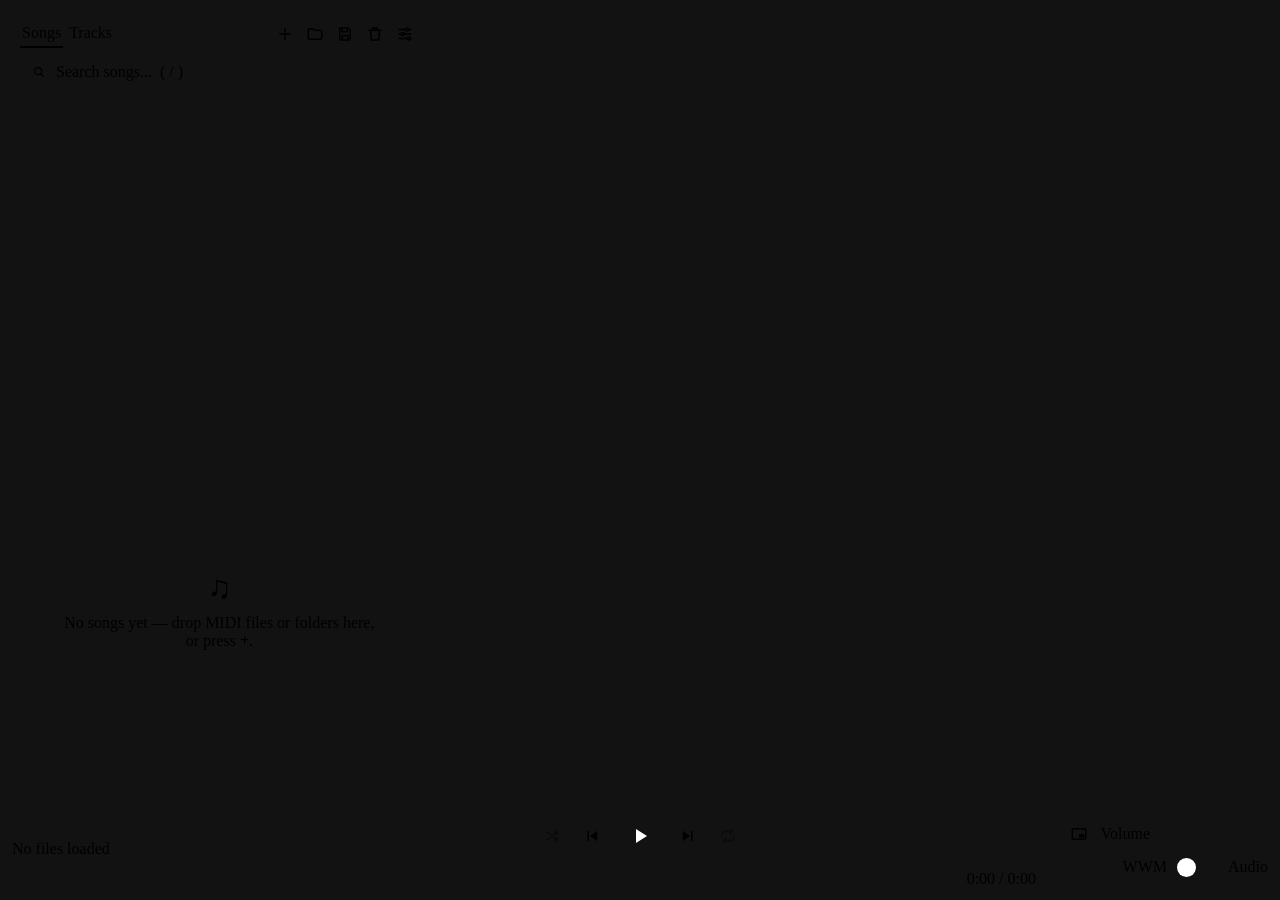
<file: src/web/static/index.html>
<!doctype html>
<html lang="en">
<head>
  <meta charset="utf-8">
  <title>WWM MIDI Player</title>
  <link rel="stylesheet" href="css/app.css">
  <script type="module" src="js/app.js"></script>
</head>
<body>
  <div class="app">
    <aside class="sidebar card">
      <span class="hud-label" aria-hidden="true">SYS//PLAYLIST</span>
      <header class="sidebar-header">
        <nav class="tabs" role="tablist">
          <button class="tab active" data-tab="songs" role="tab">Songs</button>
          <button class="tab" data-tab="tracks" role="tab">Tracks</button>
        </nav>
        <div class="toolbar">
          <button id="add-files" class="icon-button" title="Add MIDI files (Ctrl+O) - or drop files/folders anywhere">
            <svg viewBox="0 0 24 24"><path class="stroke" d="M12 5v14M5 12h14"/></svg>
          </button>
          <button id="load-playlist" class="icon-button" title="Open playlist (.m3u)">
            <svg viewBox="0 0 24 24"><path class="stroke" d="M3 7a2 2 0 0 1 2-2h4l2 2h8a2 2 0 0 1 2 2v8a2 2 0 0 1-2 2H5a2 2 0 0 1-2-2z"/></svg>
          </button>
          <button id="save-playlist" class="icon-button" title="Save playlist (Ctrl+S)">
            <svg viewBox="0 0 24 24"><path class="stroke" d="M5 4h11l3 3v12a1 1 0 0 1-1 1H6a1 1 0 0 1-1-1zM8 4v5h7V4M8 20v-6h8v6"/></svg>
          </button>
          <button id="clear-playlist" class="icon-button" title="Clear playlist">
            <svg viewBox="0 0 24 24"><path class="stroke" d="M4 7h16M9 7V4h6v3M6 7l1 13h10l1-13"/></svg>
          </button>
          <button id="open-settings" class="icon-button" title="Settings">
            <svg viewBox="0 0 24 24"><path class="stroke" d="M4 6h9M17 6h3M4 12h3M11 12h9M4 18h11M19 18h1"/><circle class="stroke" cx="15" cy="6" r="2"/><circle class="stroke" cx="9" cy="12" r="2"/><circle class="stroke" cx="17" cy="18" r="2"/></svg>
          </button>
        </div>
      </header>
      <section id="songs-pane" class="pane">
        <label class="search">
          <svg viewBox="0 0 24 24"><circle class="stroke" cx="10.5" cy="10.5" r="6"/><path class="stroke" d="M15 15l5 5"/></svg>
          <input id="search" type="search" placeholder="Search songs...  ( / )" autocomplete="off">
        </label>
        <ul id="song-list" class="list"></ul>
        <div id="empty-songs" class="empty-state">
          <div class="empty-icon">&#9835;</div>
          <div>No songs yet &mdash; drop MIDI files or folders here,<br>or press <b>+</b>.</div>
        </div>
      </section>
      <section id="tracks-pane" class="pane hidden">
        <div class="song-tools">
          <div class="song-tools-row">
            <span class="caption">Transpose</span>
            <div class="stepper">
              <button id="transpose-down" title="Down a semitone">&minus;</button>
              <output id="transpose-value">0</output>
              <button id="transpose-up" title="Up a semitone">+</button>
            </div>
            <button id="transpose-auto" class="pill-button" title="Shift the song to fit as much as possible into WWM's playable range">Auto-fit</button>
          </div>
          <div class="song-tools-row">
            <span class="caption">WWM range</span>
            <div class="range-meter"><div id="range-fill"></div></div>
            <span id="range-value" class="range-value">&ndash;</span>
          </div>
        </div>
        <ul id="track-list" class="list"></ul>
        <div id="empty-tracks" class="empty-state">Play a song to see its tracks.</div>
      </section>
    </aside>

    <main class="stage card">
      <span class="hud-label" aria-hidden="true">VIS//88-KEY</span>
      <canvas id="visualizer"></canvas>
      <div id="telemetry" class="telemetry"></div>
    </main>

    <footer class="now-playing card">
      <span class="hud-label" aria-hidden="true">AUD//TRANSPORT</span>
      <div class="np-info">
        <div id="np-title" class="np-title glitch" data-text="No files loaded">No files loaded</div>
        <div id="np-artist" class="np-artist"></div>
        <div class="status-chips">
          <span id="chip-status" class="chip"></span>
          <span id="chip-mode" class="chip chip-mode"></span>
        </div>
      </div>
      <div class="np-center">
        <div class="transport">
          <button id="shuffle" class="transport-button toggle" title="Shuffle">
            <svg viewBox="0 0 24 24"><path class="stroke" d="M4 7h3l10 10h3M4 17h3l3-3M14 10l3-3h3M17 4l3 3-3 3M17 14l3 3-3 3"/></svg>
          </button>
          <button id="previous" class="transport-button" title="Previous (F9)">
            <svg viewBox="0 0 24 24"><path d="M6 5h2v14H6zM9.5 12L19 5v14z"/></svg>
          </button>
          <button id="play" class="transport-button primary" title="Play/Pause (Space, F10)">
            <svg viewBox="0 0 24 24"><path class="icon-play" d="M8 5v14l11-7z"/><path class="icon-pause" d="M7 5h4v14H7zM13 5h4v14h-4z"/></svg>
          </button>
          <button id="next" class="transport-button" title="Next (F11)">
            <svg viewBox="0 0 24 24"><path d="M16 5h2v14h-2zM14.5 12L5 19V5z"/></svg>
          </button>
          <button id="repeat" class="transport-button toggle" title="Repeat">
            <svg viewBox="0 0 24 24"><path class="stroke" d="M4 12V9a3 3 0 0 1 3-3h11M15 3l3 3-3 3M20 12v3a3 3 0 0 1-3 3H6M9 21l-3-3 3-3"/></svg>
          </button>
        </div>
        <div class="progress-row">
          <div id="progress" class="slider progress" title="Seek (&larr; / &rarr;)">
            <div class="slider-fill"></div><div class="slider-thumb"></div>
            <div id="seek-tip" class="seek-tip hidden"></div>
          </div>
          <span id="time" class="time">0:00 / 0:00</span>
        </div>
      </div>
      <div class="np-side">
        <div class="side-row">
          <button id="mini-player" class="icon-button" title="Mini player - stays on top of the game (M)">
            <svg viewBox="0 0 24 24"><rect class="stroke" x="3" y="5" width="18" height="14" rx="2"/><rect x="12" y="12" width="7" height="5" rx="1"/></svg>
          </button>
          <span class="caption">Volume</span>
          <div id="volume" class="slider volume" title="Volume (&uarr; / &darr;)"><div class="slider-fill"></div><div class="slider-thumb"></div></div>
        </div>
        <div class="side-row">
          <span class="caption">WWM</span>
          <label class="switch mode-switch" title="Audio/WWM mode (F8)"><input id="mode" type="checkbox"><span></span></label>
          <span class="caption">Audio</span>
        </div>
      </div>
    </footer>
  </div>

  <div id="settings" class="popover card hidden" role="dialog" aria-label="Settings">
    <div class="popover-row">
      <span>Skin</span>
      <select id="skin-select"></select>
    </div>
    <div class="popover-row" id="theme-row">
      <span>Theme</span>
      <span class="theme-toggle"><span>Dark</span><label class="switch"><input id="theme" type="checkbox"><span></span></label><span>Light</span></span>
    </div>
    <div class="popover-row">
      <span>WWM keys</span>
      <button id="open-keys" class="pill-button">Configure&hellip;</button>
    </div>
    <div class="shortcuts">
      <b>Space</b> play/pause &middot; <b>&larr;/&rarr;</b> seek 5s &middot; <b>&uarr;/&darr;</b> volume &middot;
      <b>Enter</b> play selected &middot; <b>Del</b> remove &middot; <b>/</b> search &middot; <b>M</b> mini player
    </div>
  </div>

  <ul id="context-menu" class="menu card hidden" role="menu">
    <li data-action="play" role="menuitem">Play</li>
    <li data-action="reveal" role="menuitem">Show in folder</li>
    <li data-action="remove" role="menuitem" class="danger">Remove from playlist</li>
  </ul>

  <div id="keys-modal" class="modal hidden" role="dialog" aria-label="WWM key bindings">
    <div class="modal-card card">
      <header class="modal-header">
        <span class="np-title">WWM key bindings</span>
        <button id="close-keys" class="icon-button" title="Close (Esc)">
          <svg viewBox="0 0 24 24"><path class="stroke" d="M6 6l12 12M18 6L6 18"/></svg>
        </button>
      </header>
      <p class="modal-hint">Click a note, then press a letter or digit. Sharps/flats follow as Shift/Ctrl + that key.</p>
      <div id="keys-grid" class="keys-grid"></div>
      <p id="keys-error" class="modal-error"></p>
      <footer class="modal-footer"><button id="reset-keys" class="pill-button">Reset to defaults</button></footer>
    </div>
  </div>

  <div id="drop-overlay" class="drop-overlay hidden"><div>Drop MIDI files or folders to add them</div></div>
  <div id="toast" class="toast card hidden"><span class="toast-icon">!</span><span id="toast-message"></span></div>
</body>
</html>
</file>
<file: src/web/static/css/app.css>
/*
 * WWM MIDI Player web UI.
 *
 * Every color, radius, and font comes from the active skin (utils/skins.py),
 * set as CSS variables on <html> by app.js#applySkin. Skin effect flags are
 * data attributes on <html>: data-glass, data-hud, data-glow - so skin rules
 * below are plain attribute selectors instead of per-widget code.
 */

:root {
  --spacing-xs: 4px;
  --spacing-sm: 8px;
  --spacing-md: 12px;
  --side-column: 220px;
  --glow-size: 12px;
  color-scheme: dark;
}

* { box-sizing: border-box; }

html, body {
  margin: 0;
  height: 100%;
  overflow: hidden;
  background: var(--background);
  color: var(--white);
  font: 13px var(--font-body);
  user-select: none;
}

button {
  font: inherit;
  color: inherit;
  background: none;
  border: none;
  cursor: pointer;
  padding: 0;
}

svg { width: 18px; height: 18px; fill: currentColor; }
svg .stroke {
  fill: none;
  stroke: currentColor;
  stroke-width: 2;
  stroke-linecap: round;
  stroke-linejoin: round;
}

.hidden { display: none !important; }
.hud-label { display: none; }  /* decorative panel tags; skins opt in (see Cyberpunk) */

/* ---- Layout -------------------------------------------------------------- */

.app {
  display: grid;
  grid-template-columns: minmax(260px, 1fr) 2fr;
  grid-template-rows: minmax(0, 1fr) auto;
  gap: var(--spacing-md);
  height: 100%;
  padding: var(--spacing-md) var(--spacing-md) 0;
}

.card {
  background: var(--background-1);
  border: 1px solid var(--border);
  border-radius: var(--radius-md);
}

.sidebar {
  display: flex;
  flex-direction: column;
  min-height: 0;
  padding: var(--spacing-sm);
  gap: var(--spacing-sm);
}

.stage {
  position: relative;
  min-height: 0;
  overflow: hidden;
  border-radius: 0;
  border: none;
}

.stage canvas { display: block; width: 100%; height: 100%; }

.now-playing {
  grid-column: 1 / -1;
  display: grid;
  grid-template-columns: var(--side-column) 1fr var(--side-column);
  align-items: center;
  gap: var(--spacing-md);
  margin: 0 calc(-1 * var(--spacing-md));
  padding: var(--spacing-md);
  border-radius: 0;
  border-width: 1px 0 0;
  border-color: var(--background-2);
}

/* ---- Sidebar ------------------------------------------------------------- */

.sidebar-header { display: flex; align-items: center; justify-content: space-between; }

.tabs { display: flex; gap: var(--spacing-xs); }
.tab {
  color: var(--text-muted);
  padding: 4px 2px;
  border-bottom: 2px solid transparent;
  font-family: var(--font-heading);
}
.tab.active { color: var(--white); border-bottom-color: var(--accent-1); }

.toolbar { display: flex; gap: 2px; }
.icon-button {
  display: grid;
  place-items: center;
  width: 28px;
  height: 28px;
  border-radius: var(--radius-sm);
  color: var(--text-muted);
}
.icon-button:hover { color: var(--white); background: var(--background-2); }
.icon-button.active { color: var(--accent-1); }

.pane { display: flex; flex-direction: column; gap: var(--spacing-sm); min-height: 0; flex: 1; }

.search {
  display: flex;
  align-items: center;
  gap: var(--spacing-sm);
  padding: 6px var(--spacing-md);
  background: var(--background-1);
  border: 1px solid var(--background-2);
  border-radius: 999px;
  color: var(--white);
}
.search:focus-within { border-color: var(--accent-1); }
.search svg { width: 14px; height: 14px; }
.search input {
  flex: 1;
  background: none;
  border: none;
  outline: none;
  color: var(--white);
  font: inherit;
}
.search input::placeholder { color: var(--text-muted); }

.list {
  list-style: none;
  margin: 0;
  padding: 0;
  overflow-y: auto;
  flex: 1;
}
.list::-webkit-scrollbar { width: 10px; }
.list::-webkit-scrollbar-thumb {
  background: var(--background-2);
  border: 2px solid transparent;
  background-clip: padding-box;
  border-radius: 999px;
}
.list::-webkit-scrollbar-thumb:hover { background-color: var(--accent-1); }

.song {
  position: relative;
  display: grid;
  grid-template-columns: 20px minmax(0, 1fr) auto;
  column-gap: var(--spacing-sm);
  align-items: center;
  margin: 3px 4px;
  padding: 8px 8px 8px 16px;
  border-radius: var(--radius-sm);
  cursor: default;
}
.song:hover { background: color-mix(in srgb, var(--background-2) 55%, transparent); }
.song.selected::before {
  content: "";
  position: absolute;
  left: 2px;
  top: 2px;
  bottom: 2px;
  width: 3px;
  border-radius: 2px;
  background: var(--accent-1);
}
.song.playing { background: color-mix(in srgb, var(--accent-1) 18%, transparent); }
.song .glyph { color: var(--accent-1); font-size: 10px; visibility: hidden; }
.song.playing .glyph { visibility: visible; }
.song .title { font-weight: 700; font-size: 14px; white-space: nowrap; overflow: hidden; text-overflow: ellipsis; }
.song.playing .title { color: var(--accent-1); }
.song .artist { grid-column: 2 / 4; color: var(--text-muted); font-size: 12px; }
.song .details {
  display: flex;
  align-items: center;
  gap: 6px;
  color: var(--text-muted);
  font: 11px var(--font-mono);
  white-space: nowrap;
}
.song.dragging { opacity: 0.4; }
.song.drop-before { box-shadow: inset 0 2px 0 var(--accent-1); }
.song.drop-after { box-shadow: inset 0 -2px 0 var(--accent-1); }

/* How much of a song is inside WWM's playable range (see utils/song_analysis.py). */
.range-badge {
  --badge-color: var(--volume);
  padding: 0 5px;
  border: 1px solid var(--badge-color);
  border-radius: 7px;
  color: var(--badge-color);
  font-size: 10px;
  line-height: 13px;
}
.range-badge.fair, #range-fill.fair { --badge-color: var(--solo); }
.range-badge.poor, #range-fill.poor { --badge-color: var(--red); }

/* Tracks pane: per-song transpose + WWM range meter. */
.song-tools {
  display: grid;
  gap: var(--spacing-sm);
  padding: var(--spacing-sm);
  border-bottom: 1px solid var(--background-2);
}
.song-tools-row { display: flex; align-items: center; gap: var(--spacing-sm); }
.song-tools-row .caption { width: 76px; color: var(--text-muted); }
.stepper {
  display: flex;
  align-items: center;
  border: 1px solid var(--background-2);
  border-radius: var(--radius-sm);
}
.stepper button { width: 26px; height: 24px; font-weight: 700; color: var(--text-muted); }
.stepper button:hover:not(:disabled) { color: var(--white); background: var(--background-2); }
.stepper output { min-width: 32px; text-align: center; font: 700 12px var(--font-mono); }
.pill-button {
  padding: 4px 12px;
  border: 1px solid var(--background-2);
  border-radius: 999px;
  color: var(--white);
  background: var(--background-1);
}
.pill-button:hover:not(:disabled) { border-color: var(--accent-1); }
button:disabled { opacity: 0.4; cursor: default; }
.range-meter { flex: 1; height: 6px; border-radius: 3px; background: var(--background-2); overflow: hidden; }
#range-fill { --badge-color: var(--volume); height: 100%; background: var(--badge-color); transition: width 0.3s; }
.range-value { width: 36px; text-align: right; font: 700 12px var(--font-mono); }

.empty-state {
  display: grid;
  place-items: center;
  align-content: center;
  gap: var(--spacing-sm);
  flex: 1;
  color: var(--text-muted);
  text-align: center;
}
.empty-icon { font-size: 32px; }

.track {
  display: flex;
  align-items: center;
  gap: var(--spacing-sm);
  padding: 6px var(--spacing-sm);
}
.track .swatch { width: 12px; height: 12px; border-radius: 50%; flex: none; }
.track .name { flex: 1; white-space: nowrap; overflow: hidden; text-overflow: ellipsis; }
.solo {
  width: 22px;
  height: 22px;
  border-radius: 50%;
  background: var(--background-2);
  color: var(--text-muted);
  font-weight: 700;
}
.solo.active { background: var(--solo); color: var(--background); }

/* ---- Switch -------------------------------------------------------------- */

.switch { position: relative; display: inline-block; width: 45px; height: 23px; flex: none; }
.switch input { position: absolute; opacity: 0; inset: 0; margin: 0; cursor: pointer; }
.switch span {
  position: absolute;
  inset: 0;
  border-radius: 11px;
  background: var(--background-2);
  pointer-events: none;
  transition: background 0.25s, box-shadow 0.25s;
}
.switch span::after {
  content: "";
  position: absolute;
  top: 2px;
  left: 2px;
  width: 19px;
  height: 19px;
  border-radius: 50%;
  background: #fff;
  transition: transform 0.25s cubic-bezier(0.65, 0, 0.35, 1);
}
.switch input:checked + span { background: var(--switch-color, var(--accent-1)); }
.switch input:checked + span::after { transform: translateX(22px); }
.switch input:disabled + span { opacity: 0.4; }
.mode-switch { --switch-color: var(--mode); }
.track .switch { --switch-color: var(--volume); }

/* ---- Now Playing bar ----------------------------------------------------- */

.np-info { min-width: 0; }
.np-title {
  font: 700 16px var(--font-heading);
  white-space: nowrap;
  overflow: hidden;
  text-overflow: ellipsis;
}
.np-artist { color: var(--text-muted); font-size: 12px; }
.status-chips { display: none; gap: var(--spacing-xs); margin-top: var(--spacing-xs); }
.chip {
  --chip-color: var(--text-muted);
  height: 18px;
  padding: 0 8px;
  border: 1px solid var(--chip-color);
  border-radius: 9px;
  color: var(--chip-color);
  font: 700 10px/16px var(--font-mono);
}
.chip.live { --chip-color: var(--green); }
.chip-mode { --chip-color: var(--mode); }

.np-center { display: flex; flex-direction: column; gap: var(--spacing-sm); }
.transport { display: flex; justify-content: center; align-items: center; gap: var(--spacing-xs); }
.transport-button {
  display: grid;
  place-items: center;
  width: 36px;
  height: 36px;
  border-radius: 50%;
  color: var(--accent-1);
  background: color-mix(in srgb, var(--accent-1) 14%, transparent);
  transition: transform 0.15s, filter 0.15s, background 0.2s;
}
.transport-button:hover { transform: scale(1.08); filter: brightness(1.25); }
.transport-button:active { transform: scale(0.92); }
.transport-button.toggle { background: color-mix(in srgb, var(--accent-1) 6%, transparent); opacity: 0.4; }
.transport-button.toggle.active { background: color-mix(in srgb, var(--accent-1) 43%, transparent); opacity: 1; }
.transport-button.primary { width: 52px; height: 52px; background: var(--accent-1); color: #fff; }
.transport-button.primary svg { width: 24px; height: 24px; }
.transport-button .icon-pause, .transport-button.playing .icon-play { display: none; }
.transport-button.playing .icon-pause { display: inline; }

.progress-row { display: flex; align-items: center; gap: var(--spacing-sm); }
.time { font: 700 13px var(--font-mono); white-space: nowrap; }

.np-side { display: flex; flex-direction: column; align-items: flex-end; gap: var(--spacing-sm); }
.side-row { display: flex; align-items: center; gap: var(--spacing-sm); }

/* ---- Sliders (progress + volume) ----------------------------------------- */

.slider {
  --fill-from: var(--accent-1);
  position: relative;
  height: 18px;
  cursor: pointer;
  flex: 1;
}
.slider.volume { --fill-from: var(--volume); flex: none; width: 110px; }
.slider::before, .slider-fill {
  content: "";
  position: absolute;
  left: 0;
  top: 6px;
  height: 6px;
}
.slider::before { right: 0; border-radius: 3px; background: var(--background-2); }
.slider-fill { width: calc(var(--value, 0) * 100%); }
/* The paint lives on a pseudo-element so skins can mask it (hud segments)
   while the unmasked .slider-fill carries the glow filter - a mask would
   otherwise clip the element's own glow. */
.slider-fill::before {
  content: "";
  position: absolute;
  inset: 0;
  border-radius: 3px;
  background: linear-gradient(90deg, var(--fill-from), var(--highlight));
}
.slider-thumb {
  position: absolute;
  top: 3px;
  left: calc(var(--value, 0) * 100% - 6px);
  width: 12px;
  height: 12px;
  border-radius: 50%;
  background: var(--white);
  opacity: 0;
  transition: opacity 0.12s;
}
.slider:hover .slider-thumb, .slider.dragging .slider-thumb { opacity: 1; }
.seek-tip {
  position: absolute;
  bottom: 20px;
  translate: -50% 0;
  padding: 2px 6px;
  border-radius: var(--radius-sm);
  background: var(--background-2);
  color: var(--white);
  font: 11px var(--font-mono);
  pointer-events: none;
  white-space: nowrap;
}
/* The volume handle is always shown; the progress thumb only on hover. */
.slider.volume .slider-thumb { opacity: 1; top: 1px; left: calc(var(--value, 0) * 100% - 8px); width: 16px; height: 16px; }

/* ---- Settings popover & toast -------------------------------------------- */

.popover {
  position: fixed;
  z-index: 10;
  translate: -100% 0;  /* app.js sets left to the button's right edge */
  display: grid;
  gap: var(--spacing-md);
  padding: var(--spacing-md) 16px;
  background: var(--background);
  border-color: var(--background-2);
  box-shadow: 0 12px 32px rgb(0 0 0 / 0.4);
}
.popover-row { display: flex; align-items: center; justify-content: space-between; gap: 24px; }
.popover-row.disabled { color: var(--text-muted); }
.theme-toggle { display: flex; align-items: center; gap: var(--spacing-sm); }
select {
  min-width: 140px;
  padding: 5px 12px;
  color: var(--white);
  background: var(--background-1);
  border: 1px solid var(--background-2);
  border-radius: var(--radius-sm);
  font: inherit;
  outline: none;
}
select:hover, select:focus { border-color: var(--accent-1); }

.toast {
  position: fixed;
  top: var(--spacing-md);
  right: var(--spacing-md);
  z-index: 20;
  display: flex;
  align-items: center;
  gap: var(--spacing-sm);
  max-width: 360px;
  padding: var(--spacing-sm) var(--spacing-md);
  border-color: var(--background-2);
  white-space: pre-line;
}
.toast-icon {
  display: grid;
  place-items: center;
  flex: none;
  width: 20px;
  height: 20px;
  border-radius: 50%;
  background: var(--red);
  font-weight: 700;
}
.toast.info .toast-icon { background: var(--accent-1); }

.shortcuts {
  max-width: 280px;
  color: var(--text-muted);
  font-size: 11px;
  line-height: 1.6;
}
.shortcuts b { color: var(--white); font-weight: 600; }

/* ---- Context menu, modal, drop overlay ------------------------------------ */

.menu {
  position: fixed;
  z-index: 15;
  min-width: 190px;
  margin: 0;
  padding: 4px;
  list-style: none;
  background: var(--background);
  border-color: var(--background-2);
  border-radius: var(--radius-sm);
  box-shadow: 0 12px 32px rgb(0 0 0 / 0.4);
}
.menu li { padding: 6px 12px; border-radius: var(--radius-sm); cursor: default; }
.menu li:hover { background: var(--accent-1); color: #fff; }
.menu li.danger:hover { background: var(--red); }

.modal {
  position: fixed;
  inset: 0;
  z-index: 30;
  display: grid;
  place-items: center;
  background: rgb(0 0 0 / 0.5);
}
.modal-card { width: min(560px, 90vw); padding: 16px 20px; background: var(--background); }
.modal-header { display: flex; align-items: center; justify-content: space-between; }
.modal-hint { color: var(--text-muted); margin: 6px 0 14px; }
.modal-error { min-height: 18px; margin: 10px 0 0; color: var(--red); }
.modal-footer { display: flex; justify-content: flex-end; }
.keys-grid { display: grid; grid-template-columns: 70px repeat(7, 1fr); gap: 6px; align-items: center; }
.keys-octave { color: var(--text-muted); }
.keycap {
  display: grid;
  place-items: center;
  height: 44px;
  border: 1px solid var(--background-2);
  border-radius: var(--radius-sm);
  background: var(--background-1);
}
.keycap small { color: var(--text-muted); font-size: 10px; }
.keycap b { font: 700 14px var(--font-mono); }
.keycap:hover { border-color: var(--accent-1); }
.keycap.capturing { border-color: var(--solo); color: var(--solo); }

.drop-overlay {
  position: fixed;
  inset: 0;
  z-index: 40;
  display: grid;
  place-items: center;
  background: color-mix(in srgb, var(--background) 70%, transparent);
  pointer-events: none;
}
.drop-overlay div {
  padding: 28px 40px;
  border: 2px dashed var(--accent-1);
  border-radius: var(--radius-md);
  font: 700 16px var(--font-heading);
}

/* ---- HUD telemetry (populated only on hud skins) -------------------------- */

.telemetry {
  position: absolute;
  top: var(--spacing-md);
  left: var(--spacing-md);
  display: none;
  gap: var(--spacing-sm);
  pointer-events: none;
}
.readout {
  display: flex;
  align-items: center;
  gap: 6px;
  height: 22px;
  padding: 0 10px;
  border: 1px solid var(--border);
  border-radius: 11px;
  background: color-mix(in srgb, var(--background-1) 78%, transparent);
  font: 10px var(--font-mono);
  color: var(--text-muted);
}
.readout b { color: var(--white); font-weight: 400; }
.readout i {
  width: 6px;
  height: 6px;
  border-radius: 50%;
  background: var(--readout-color);
  box-shadow: 0 0 8px var(--readout-color);
}

/* ======================================================================== */
/* Skin effect: glass - lit backdrop, translucent blurred cards              */
/* ======================================================================== */

[data-glass] body {
  background:
    radial-gradient(ellipse 110% 70% at 50% 0%,
      color-mix(in srgb, var(--background) 70%, var(--accent-1) 9%) 0%,
      var(--background) 60%,
      color-mix(in srgb, var(--background) 80%, #000) 100%);
}
[data-glass] .card {
  background:
    linear-gradient(180deg, rgb(255 255 255 / 0.045), transparent 40%),
    color-mix(in srgb, var(--background-1) 72%, transparent);
  backdrop-filter: blur(18px) saturate(1.2);
}
[data-glass] .stage { border: 1px solid var(--border); border-radius: var(--radius-md); }
[data-glass] .now-playing { margin: 0; margin-bottom: var(--spacing-md); border-width: 1px; border-color: var(--border); border-radius: var(--radius-md); }
[data-glass] .search { background: color-mix(in srgb, var(--background) 60%, transparent); }

/* Light glass: frosted white - a cool lit backdrop and cards lifted by soft
   shadows instead of dark edges. */
[data-glass][data-variant="light"] body {
  background:
    radial-gradient(ellipse 110% 70% at 50% 0%,
      color-mix(in srgb, var(--background) 82%, var(--accent-1) 10%) 0%,
      var(--background) 60%,
      color-mix(in srgb, var(--background) 92%, #000) 100%);
}
[data-glass][data-variant="light"] .card {
  background:
    linear-gradient(180deg, rgb(255 255 255 / 0.7), transparent 40%),
    color-mix(in srgb, var(--background-1) 70%, transparent);
  box-shadow: 0 1px 2px rgb(15 23 42 / 0.06), 0 8px 24px rgb(15 23 42 / 0.08);
}
[data-glass][data-variant="light"] .search { background: color-mix(in srgb, var(--background) 45%, transparent); }

/* ======================================================================== */
/* Skin effect: glow - soft neon outer glows instead of flat color          */
/* ======================================================================== */

[data-glow] .np-title { text-shadow: 0 0 var(--glow-size) color-mix(in srgb, var(--accent-1) 70%, transparent); }
[data-glow] .time { text-shadow: 0 0 var(--glow-size) color-mix(in srgb, var(--highlight) 70%, transparent); }
[data-glow] .transport-button.primary { box-shadow: 0 0 18px color-mix(in srgb, var(--accent-1) 75%, transparent); }
[data-glow] .switch input:checked + span { box-shadow: 0 0 var(--glow-size) var(--switch-color, var(--accent-1)); }
[data-glow] .slider-fill { filter: drop-shadow(0 0 5px color-mix(in srgb, var(--fill-from) 75%, transparent)); }
[data-glow] .chip { box-shadow: 0 0 8px color-mix(in srgb, var(--chip-color) 55%, transparent); }
[data-glow] .solo.active { box-shadow: 0 0 10px var(--solo); }
[data-glow] .song.playing .title { text-shadow: 0 0 10px color-mix(in srgb, var(--accent-1) 60%, transparent); }
/* On white a glow reads as a smudge: keep it on the lit controls, drop it from text. */
[data-glow][data-variant="light"] :is(.np-title, .time, .song.playing .title) { text-shadow: none; }
[data-glow][data-variant="light"] .chip { box-shadow: none; }

/* ======================================================================== */
/* Skin effect: hud - LED segments, status chips, telemetry, captions       */
/* ======================================================================== */

[data-hud] .status-chips { display: flex; }
[data-hud] .telemetry { display: flex; }
[data-hud] .caption {
  color: var(--text-muted);
  font: 700 10px var(--font-mono);
  text-transform: uppercase;
  letter-spacing: 0.08em;
}
/* Segmented LED bars: one mask slices both the unlit track and the lit fill,
   and the lit gradient spans the whole bar so a segment's color encodes its
   position. */
[data-hud] .slider::before, [data-hud] .slider-fill::before {
  border-radius: 1px;
  -webkit-mask: repeating-linear-gradient(90deg, #000 0 4px, transparent 4px 6px);
}
[data-hud] .slider-fill::before { background-size: calc(100% / var(--value, 1)) 100%; }
[data-hud] .slider.volume::before, [data-hud] .slider.volume .slider-fill { top: 5px; height: 8px; }
[data-hud] .slider.volume .slider-thumb { display: none; }

/* ======================================================================== */
/* Mini player (mini.html): compact always-on-top controller                */
/* ======================================================================== */

body.mini { background: var(--background); }
.mini-player {
  display: grid;
  grid-template-rows: auto 1fr;
  gap: 6px;
  height: 100vh;
  padding: 10px 12px;
  border: 1px solid var(--border);
}
[data-glass] body.mini .mini-player { background: linear-gradient(180deg, rgb(255 255 255 / 0.045), transparent 60%); }
.mini-header { display: flex; align-items: center; gap: var(--spacing-sm); cursor: grab; }
.mini-header .np-info { flex: 1; min-width: 0; }
.mini-header .np-title { font-size: 14px; }
.mini-header .icon-button { width: 24px; height: 24px; }
.mini-controls { display: flex; align-items: center; gap: var(--spacing-sm); }
.mini-controls .transport-button { width: 30px; height: 30px; }
.mini-controls .transport-button.primary { width: 36px; height: 36px; }
.mini-controls .transport-button.primary svg { width: 18px; height: 18px; }
.mini-controls .slider { flex: 1; }
.mini-controls .time { font-size: 11px; }

/* ======================================================================== */
/* Skin: Cyberpunk (Night City) - everything below is [data-skin="cyberpunk"] */
/*                                                                          */
/* Crisp over hazy: true-black surfaces, thin full-strength neon lines,     */
/* tight glows, flat fills, sharp angles. No full-window grain/scanlines -  */
/* those only blur text; the visualizer draws its own scanlines on canvas.  */
/* ======================================================================== */

[data-skin="cyberpunk"] {
  --cut: 16px;  /* chamfer on panels */
  --cut-sm: 8px;  /* chamfer on buttons, rows, tags */
  --frame: var(--red);
  --line: color-mix(in srgb, var(--red) 35%, transparent);  /* hairline dividers */
  --neon-text: 0 0 1px currentColor, 0 0 6px color-mix(in srgb, currentColor 45%, transparent);
  --chamfer: polygon(var(--cut) 0, 100% 0, 100% calc(100% - var(--cut)),
    calc(100% - var(--cut)) 100%, 0 100%, 0 var(--cut));
  --chamfer-inner: polygon(calc(var(--cut) - 0.4px) 0, 100% 0, 100% calc(100% - var(--cut) + 0.4px),
    calc(100% - var(--cut) + 0.4px) 100%, 0 100%, 0 calc(var(--cut) - 0.4px));
  --chamfer-sm: polygon(var(--cut-sm) 0, 100% 0, 100% calc(100% - var(--cut-sm)),
    calc(100% - var(--cut-sm)) 100%, 0 100%, 0 var(--cut-sm));
  --hazard: repeating-linear-gradient(-45deg, var(--accent-1) 0 4px, transparent 4px 8px);
}

/* Backdrop: true black with a faint, crisp red HUD grid. */
[data-skin="cyberpunk"] body {
  background:
    linear-gradient(rgb(255 0 60 / 0.05) 1px, transparent 1px) 0 0 / 100% 40px,
    linear-gradient(90deg, rgb(255 0 60 / 0.05) 1px, transparent 1px) 0 0 / 40px 100%,
    var(--background);
}

/* Panels: flat black faces inside a crisp 1px red frame with chamfered
   corners. clip-path would cut a normal border off along the diagonals, so
   the frame color is the element's own background, and the face is a
   1px-inset ::before clipped the same way. */
[data-skin="cyberpunk"] .card {
  border: none;
  border-radius: 0;
  background: var(--frame);
  clip-path: var(--chamfer);
  isolation: isolate;
}
[data-skin="cyberpunk"] .card::before {
  content: "";
  position: absolute;
  inset: 1px;
  z-index: -1;
  background: var(--background-1);
  clip-path: var(--chamfer-inner);
}
[data-skin="cyberpunk"] :is(.sidebar, .now-playing, .modal-card) { position: relative; }
[data-skin="cyberpunk"] .now-playing { margin: 0 0 var(--spacing-md); }
[data-skin="cyberpunk"] .stage { padding: 1px; }
[data-skin="cyberpunk"] .stage canvas { clip-path: var(--chamfer-inner); }
[data-skin="cyberpunk"] :is(.popover, .menu) { --frame: var(--accent-1); }
[data-skin="cyberpunk"] .toast { --frame: var(--red); }

/* HUD corner brackets (yellow) on the main panels. */
[data-skin="cyberpunk"] :is(.sidebar, .stage, .now-playing)::after {
  content: "";
  position: absolute;
  top: 5px;
  right: 5px;
  z-index: 2;
  width: 18px;
  height: 18px;
  border-top: 2px solid var(--accent-1);
  border-right: 2px solid var(--accent-1);
  pointer-events: none;
}

/* Panel tags sitting on the top frame line, led by a hazard-stripe block. */
[data-skin="cyberpunk"] .hud-label {
  position: absolute;
  top: 0;
  right: 34px;
  z-index: 2;
  display: flex;
  align-items: center;
  gap: 6px;
  height: 13px;
  padding: 0 6px;
  background: var(--frame);
  color: var(--background);
  font: 700 9px/13px var(--font-mono);
  letter-spacing: 0.12em;
  pointer-events: none;
}
[data-skin="cyberpunk"] .hud-label::before {
  content: "";
  width: 14px;
  height: 7px;
  background: repeating-linear-gradient(-45deg, var(--background) 0 2px, transparent 2px 4px);
}
[data-skin="cyberpunk"] .sidebar .hud-label { right: auto; top: auto; bottom: 0; left: 24px; }

/* Type: condensed uppercase labels/headings, crisp neon on the key text. */
[data-skin="cyberpunk"] :is(.tab, .np-title, .caption, .chip, .readout, .pill-button, .menu li,
  .popover-row > span:first-child, .song .title, .keys-octave, .drop-overlay div, .modal-header .np-title) {
  text-transform: uppercase;
  letter-spacing: 0.08em;
  font-stretch: 75%;
}
[data-skin="cyberpunk"] .tab { color: var(--text-muted); border-bottom-width: 2px; }
[data-skin="cyberpunk"] .tab.active { color: var(--accent-1); border-bottom-color: var(--accent-1); text-shadow: var(--neon-text); }
[data-skin="cyberpunk"] .np-title {
  position: relative;
  color: var(--accent-1);
  font-size: 19px;
  text-shadow: var(--neon-text);
}
[data-skin="cyberpunk"] .np-artist { color: var(--highlight); letter-spacing: 0.06em; }
[data-skin="cyberpunk"] .time { color: var(--highlight); text-shadow: var(--neon-text); }
[data-skin="cyberpunk"] :is(.empty-icon, .icon-button:hover) { color: var(--accent-1); }

/* Title glitch: hard-edged cyan/red slices flash offset for a moment every
   few seconds (copies of the title from data-text; no blur). */
[data-skin="cyberpunk"] .glitch::before,
[data-skin="cyberpunk"] .glitch::after {
  content: attr(data-text);
  position: absolute;
  inset: 0;
  overflow: hidden;
  white-space: nowrap;
  text-overflow: ellipsis;
  text-shadow: none;
  background: var(--background-1);
  pointer-events: none;
  opacity: 0;
}
[data-skin="cyberpunk"] .glitch::before { color: var(--highlight); animation: cp-glitch-a 5s steps(1) infinite; }
[data-skin="cyberpunk"] .glitch::after { color: var(--red); animation: cp-glitch-b 5s steps(1) infinite; }
@keyframes cp-glitch-a {
  0%, 90%, 96%, 100% { opacity: 0; translate: 0; clip-path: inset(0); }
  91% { opacity: 1; translate: -4px 0; clip-path: inset(10% 0 58% 0); }
  93% { opacity: 1; translate: 3px 0; clip-path: inset(62% 0 8% 0); }
  95% { opacity: 1; translate: -2px 0; clip-path: inset(38% 0 40% 0); }
}
@keyframes cp-glitch-b {
  0%, 91%, 97%, 100% { opacity: 0; translate: 0; clip-path: inset(0); }
  92% { opacity: 1; translate: 4px 0; clip-path: inset(48% 0 22% 0); }
  94% { opacity: 1; translate: -3px 0; clip-path: inset(4% 0 72% 0); }
}
/* Neon flicker when the title changes (skin.js#setTitle restarts it). */
[data-skin="cyberpunk"] .flicker { animation: cp-flicker 0.5s steps(1) 1; }
@keyframes cp-flicker {
  0% { opacity: 0.1; } 12% { opacity: 1; } 24% { opacity: 0.3; } 36% { opacity: 1; }
  52% { opacity: 0.55; } 64%, 100% { opacity: 1; }
}

/* Buttons: chamfered outlines (inset shadows survive clip-path) that fill
   solid on hover, with a quick RGB-split jitter. */
[data-skin="cyberpunk"] .transport-button {
  border-radius: 0;
  clip-path: var(--chamfer-sm);
  background: transparent;
  box-shadow: inset 0 0 0 1px color-mix(in srgb, var(--accent-1) 70%, transparent);
  color: var(--accent-1);
}
[data-skin="cyberpunk"] .transport-button.toggle { opacity: 0.55; }
[data-skin="cyberpunk"] .transport-button.toggle.active {
  opacity: 1;
  background: color-mix(in srgb, var(--accent-1) 18%, transparent);
  box-shadow: inset 0 0 0 1px var(--accent-1);
}
[data-skin="cyberpunk"] .transport-button:hover,
[data-skin="cyberpunk"] .transport-button.primary {
  background: var(--accent-1);
  box-shadow: none;
  color: var(--background);
}
[data-skin="cyberpunk"] .transport-button.primary {
  --cut-sm: 12px;
  width: 68px;
  height: 46px;
}
[data-skin="cyberpunk"] .transport-button.primary:hover { background: var(--highlight); }
[data-skin="cyberpunk"] :is(.transport-button, .icon-button, .pill-button, .keycap, .solo):hover {
  transform: none;
  filter: drop-shadow(2px 0 var(--red)) drop-shadow(-2px 0 var(--highlight));
  animation: cp-jitter 0.25s steps(2) 1;
}
@keyframes cp-jitter { 0% { translate: 2px 0; } 50% { translate: -2px 1px; } 100% { translate: 0; } }
[data-skin="cyberpunk"] :is(.icon-button, .pill-button, .stepper, .keycap, .solo, .search, select) {
  border-radius: 0;
}
[data-skin="cyberpunk"] :is(.pill-button, .keycap) { clip-path: var(--chamfer-sm); }
[data-skin="cyberpunk"] .pill-button {
  border: none;
  background: transparent;
  box-shadow: inset 0 0 0 1px var(--highlight);
  color: var(--highlight);
}
[data-skin="cyberpunk"] .pill-button:hover:not(:disabled) { background: var(--highlight); color: var(--background); }
[data-skin="cyberpunk"] .keycap { border: none; box-shadow: inset 0 0 0 1px var(--line); background: var(--background); }
[data-skin="cyberpunk"] .keycap:hover { box-shadow: inset 0 0 0 1px var(--highlight); }
[data-skin="cyberpunk"] .keycap.capturing { box-shadow: inset 0 0 0 1px var(--accent-1); color: var(--accent-1); }
[data-skin="cyberpunk"] .solo { background: transparent; box-shadow: inset 0 0 0 1px var(--line); }
[data-skin="cyberpunk"] .solo.active { background: var(--solo); color: var(--background); box-shadow: none; }

/* Search: flat, hairline frame, yellow edge; the frame lights on focus. */
[data-skin="cyberpunk"] .search {
  border: 1px solid var(--line);
  border-left: 3px solid var(--accent-1);
  background: var(--background);
}
[data-skin="cyberpunk"] .search:focus-within { border-color: var(--highlight); border-left-color: var(--accent-1); }

/* Song rows: crisp outlines instead of washes. */
[data-skin="cyberpunk"] .song {
  border-radius: 0;
  clip-path: polygon(0 0, calc(100% - 10px) 0, 100% 10px, 100% 100%, 0 100%);
}
[data-skin="cyberpunk"] .song:hover { background: transparent; box-shadow: inset 0 0 0 1px color-mix(in srgb, var(--highlight) 55%, transparent); }
[data-skin="cyberpunk"] .song.playing { background: color-mix(in srgb, var(--accent-1) 9%, transparent); }
[data-skin="cyberpunk"] .song.playing .title { text-shadow: var(--neon-text); }
[data-skin="cyberpunk"] .song.selected { box-shadow: inset 0 0 0 1px color-mix(in srgb, var(--accent-1) 60%, transparent); }
[data-skin="cyberpunk"] .song.selected::before { width: 4px; border-radius: 0; box-shadow: none; }
[data-skin="cyberpunk"] .song .details { color: var(--text-muted); }
[data-skin="cyberpunk"] :is(.range-badge, .track .swatch) { border-radius: 0; }
[data-skin="cyberpunk"] .song-tools { border-bottom-color: var(--line); }

/* Switches: square track and knob; the knob goes dark on a lit track. */
[data-skin="cyberpunk"] .switch span {
  border-radius: 0;
  background: var(--background);
  box-shadow: inset 0 0 0 1px var(--line);
  clip-path: polygon(6px 0, 100% 0, 100% calc(100% - 6px), calc(100% - 6px) 100%, 0 100%, 0 6px);
}
[data-skin="cyberpunk"] .switch span::after { border-radius: 0; background: var(--text-muted); }
[data-skin="cyberpunk"] .switch input:checked + span { box-shadow: none; }
[data-skin="cyberpunk"] .switch input:checked + span::after { background: var(--background); }

/* LED bars: taller, slanted, sharp segments. */
[data-skin="cyberpunk"] .slider::before,
[data-skin="cyberpunk"] .slider-fill { top: 5px; height: 8px; }
[data-skin="cyberpunk"] .slider::before,
[data-skin="cyberpunk"] .slider-fill::before {
  border-radius: 0;
  -webkit-mask: repeating-linear-gradient(110deg, #000 0 5px, transparent 5px 8px);
}
[data-skin="cyberpunk"] .slider::before { background: color-mix(in srgb, var(--accent-1) 14%, var(--background-2)); }
[data-skin="cyberpunk"] .slider-fill { filter: drop-shadow(0 0 3px color-mix(in srgb, var(--fill-from) 70%, transparent)); }

/* Tags: status chips and HUD readouts as slanted, flat-filled labels. */
[data-skin="cyberpunk"] .chip {
  border: none;
  border-radius: 0;
  padding: 0 12px;
  background: var(--chip-color);
  color: var(--background);
  clip-path: polygon(6px 0, 100% 0, calc(100% - 6px) 100%, 0 100%);
  line-height: 18px;
  box-shadow: none;
}
[data-skin="cyberpunk"] .readout {
  border: none;
  border-left: 3px solid var(--readout-color);
  border-radius: 0;
  background: var(--background);
  box-shadow: inset 0 -1px 0 var(--line);
  clip-path: polygon(0 0, 100% 0, 100% calc(100% - 6px), calc(100% - 6px) 100%, 0 100%);
}
[data-skin="cyberpunk"] .readout i { border-radius: 0; box-shadow: none; }
[data-skin="cyberpunk"] .readout b { color: var(--readout-color); }

/* Menus, modal, scrollbars. */
[data-skin="cyberpunk"] .menu li { border-radius: 0; }
[data-skin="cyberpunk"] .menu li:hover { background: var(--accent-1); color: var(--background); }
[data-skin="cyberpunk"] .menu li.danger:hover { background: var(--red); color: var(--white); }
[data-skin="cyberpunk"] .modal { background: rgb(0 0 0 / 0.78); }
[data-skin="cyberpunk"] .list::-webkit-scrollbar-thumb { border-radius: 0; background: var(--line); }
[data-skin="cyberpunk"] .list::-webkit-scrollbar-thumb:hover { background: var(--accent-1); }
[data-skin="cyberpunk"] .drop-overlay div { border-radius: 0; border-color: var(--accent-1); color: var(--accent-1); }
[data-skin="cyberpunk"] .toast-icon { border-radius: 0; clip-path: polygon(50% 0, 100% 100%, 0 100%); }

/* Mini player. */
[data-skin="cyberpunk"] .mini-player {
  border: 1px solid var(--frame);
  clip-path: var(--chamfer);
  background: var(--background-1);
}
[data-skin="cyberpunk"] .mini-controls .transport-button.primary { --cut-sm: 8px; width: 44px; height: 34px; }

/* Light variant - corporate daylight: warm paper panels framed in black ink,
   red primary, deep cyan data, black-on-yellow hazard tags, no neon haze. */
[data-skin="cyberpunk"][data-variant="light"] {
  --frame: var(--white);
  --line: color-mix(in srgb, var(--white) 22%, transparent);
  --neon-text: none;
  --hazard-yellow: #FCEE0A;
}
[data-skin="cyberpunk"][data-variant="light"] body {
  background:
    linear-gradient(rgb(0 0 0 / 0.045) 1px, transparent 1px) 0 0 / 100% 40px,
    linear-gradient(90deg, rgb(0 0 0 / 0.045) 1px, transparent 1px) 0 0 / 40px 100%,
    var(--background);
}
[data-skin="cyberpunk"][data-variant="light"] .hud-label { background: var(--hazard-yellow); color: var(--white); }
[data-skin="cyberpunk"][data-variant="light"] .hud-label::before {
  background: repeating-linear-gradient(-45deg, var(--white) 0 2px, transparent 2px 4px);
}
[data-skin="cyberpunk"][data-variant="light"] .slider-fill { filter: none; }
[data-skin="cyberpunk"][data-variant="light"] .menu li.danger:hover { color: var(--background-1); }
[data-skin="cyberpunk"][data-variant="light"] .modal { background: rgb(11 12 16 / 0.45); }

/* Honor Windows' "reduce motion": keep the look, drop the movement. */
@media (prefers-reduced-motion: reduce) {
  [data-skin="cyberpunk"] *,
  [data-skin="cyberpunk"] *::before,
  [data-skin="cyberpunk"] *::after { animation: none !important; }
}
</file>
